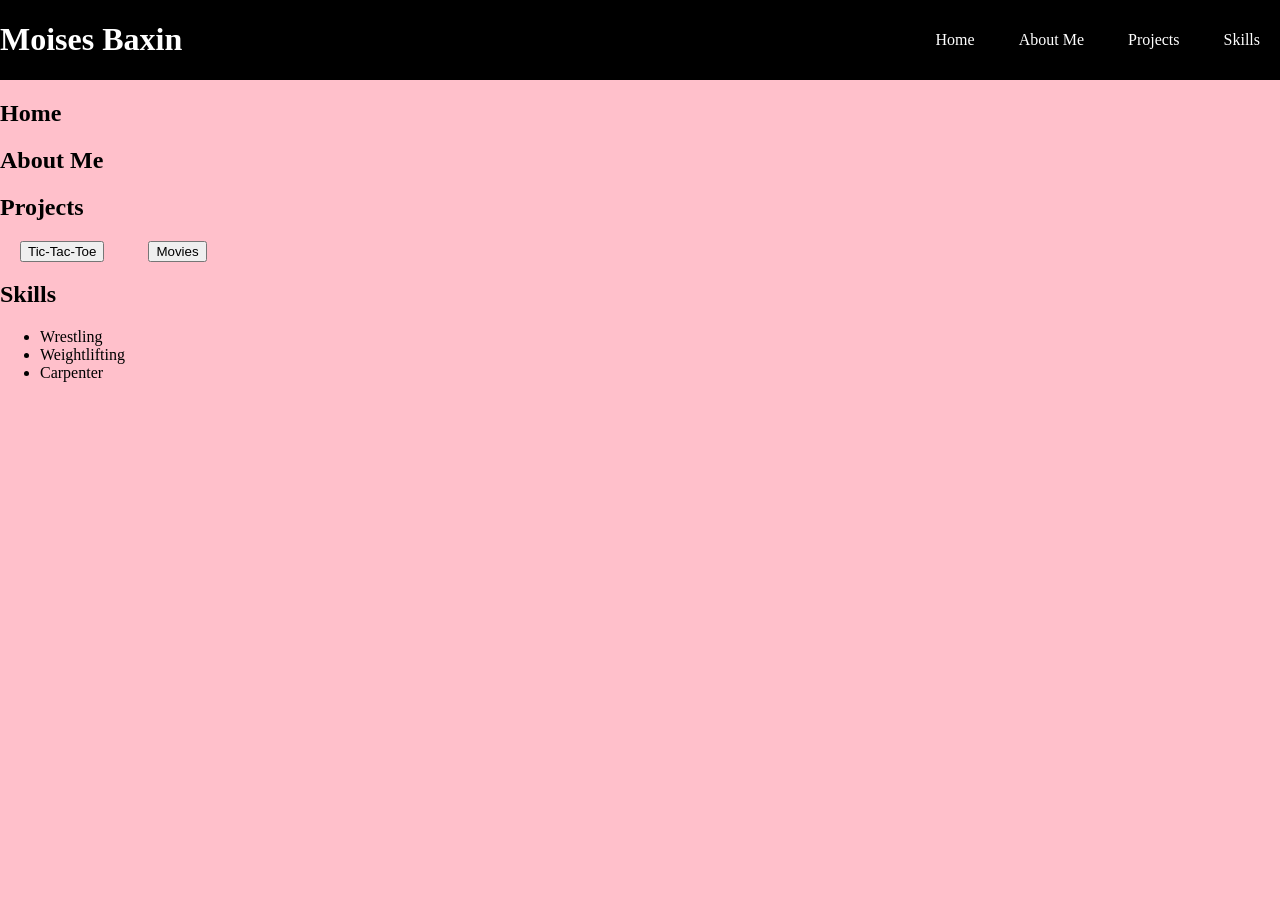
<file: index.html>
<!DOCTYPE html>
<html>
<link rel="stylesheet" href="styles.css">
<head>
    <title> MOISES BAXIN | Portfolio </title>
</head>

<body>
    <header>
        <h1> Moises Baxin</h1>
        <nav>
            <a href="#Home">Home</a>
            <a href="#about-Me">About Me</a>
            <a href="tic-tac-toe.html">Projects</a>
            <a href="#Skills">Skills</a>
        </nav>
    </header>
    <section id="Home">
        <h1>Home</h1>
    </section>

    <section id="about-Me">
        <h1>About Me</h1>

    </section>

    <section id="projects">
        <h1>Projects</h1>
       <a href="tic-tac-toe.html"><button>Tic-Tac-Toe</button></a>
       <a href="movies.html"><button>Movies</button></a>
    </section>

    <section id="Skills">
        <h1>Skills</h1>
        <ul>
            <li>Wrestling</li>
            <li>Weightlifting</li>
            <li>Carpenter</li>
        </ul>

    </section>

</body>

<footer>


</footer>

</html>
</file>
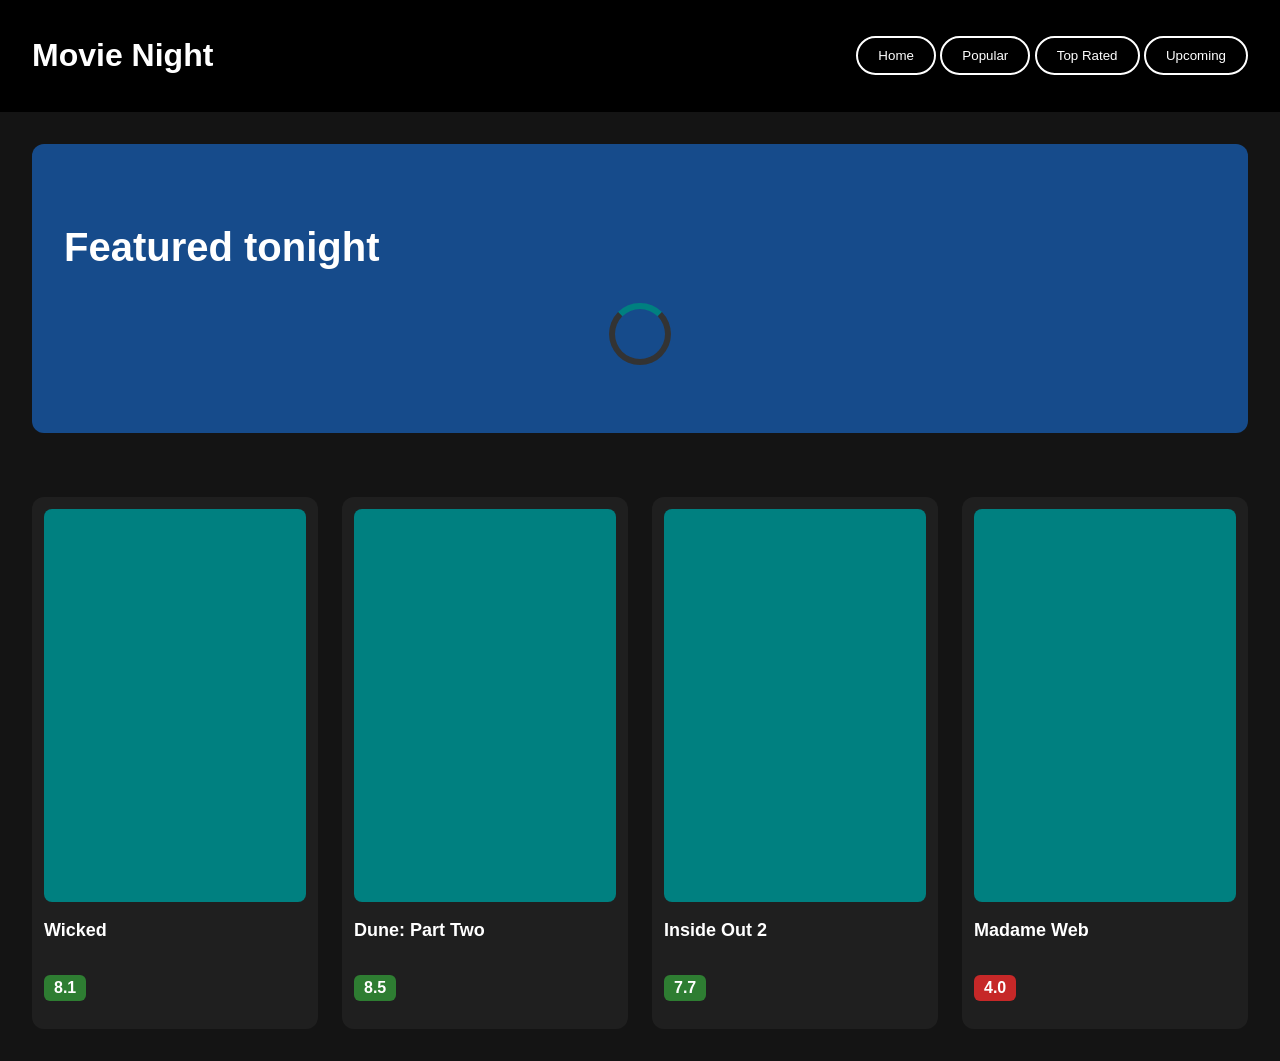
<file: movies.html>
<!DOCTYPE html>
<html lang="en">
<head>
  <meta charset="UTF-8">
  <title>Movie Night</title>
  <!-- Step 1: Link the stylesheet -->
  <link rel="stylesheet" href="movies.css">
</head>
<body>

  <header>
    <h1>Movie Night</h1>
    <nav>
      <a href="index.html"> <button class="nav-btn">Home</button></a>
      <button class="nav-btn">Popular</button>  
      <button class="nav-btn">Top Rated</button>
      <button class="nav-btn">Upcoming</button>
    </nav>
  </header>

  <main>
    <section id="featured">
      <h2>Featured tonight</h2>
      <div class="loader"></div>
    </section>

    <section class="movie-grid">
      <div class="card">
        <div class="poster"></div>
        <h3>Wicked</h3>
        <p class="rating high">8.1</p>
      </div>

      <div class="card">
        <div class="poster"></div>
        <h3>Dune: Part Two</h3>
        <p class="rating high">8.5</p>
      </div>

      <div class="card">
        <div class="poster"></div>
        <h3>Inside Out 2</h3>
        <p class="rating high">7.7</p>
      </div>

      <div class="card">
        <div class="poster"></div>
        <h3>Madame Web</h3>
        <p class="rating low">4.0</p>
      </div>
    </section>
  </main>

  <script src="movies.js"></script>
</body>
</html>
</file>
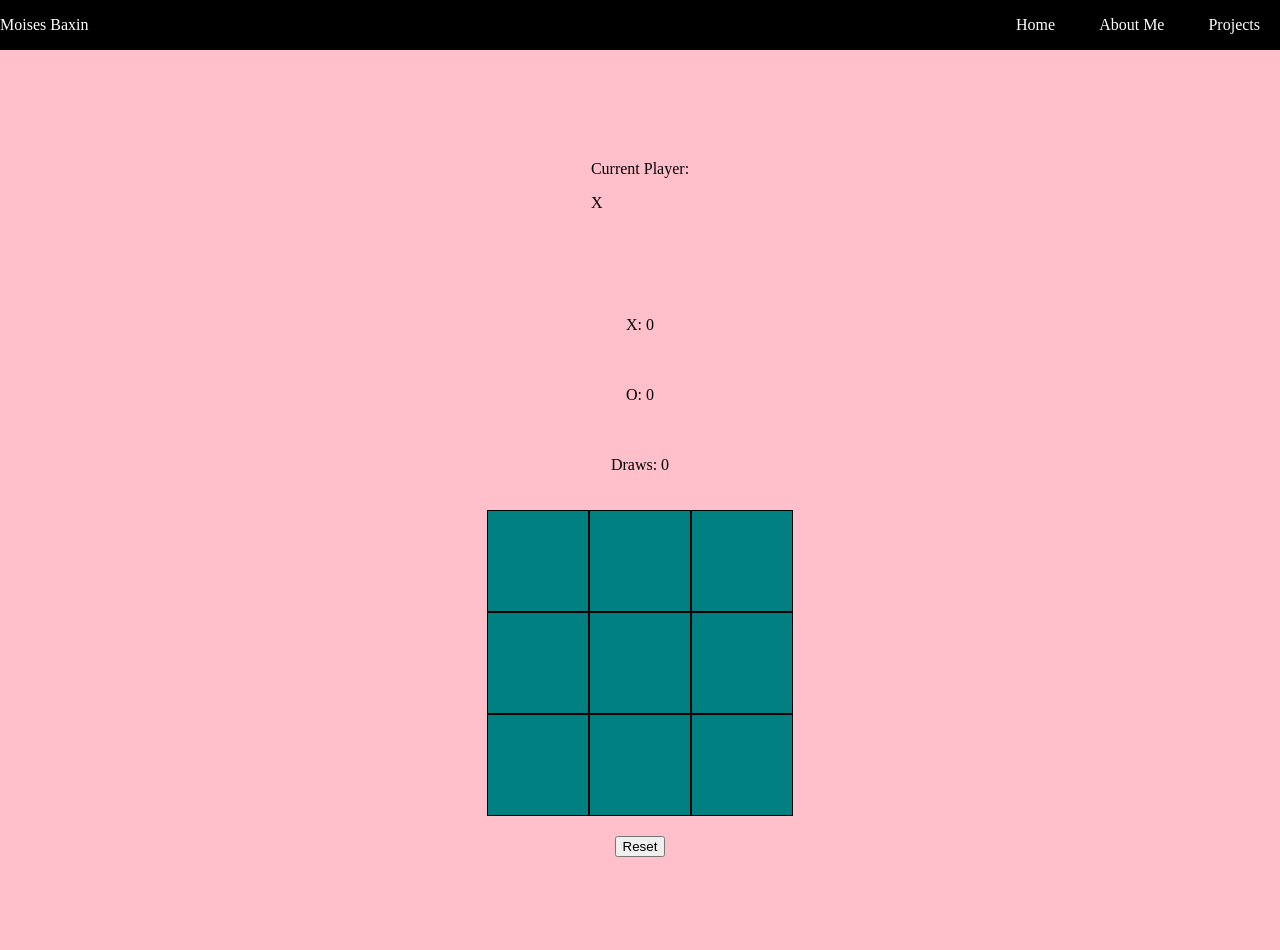
<file: tic-tac-toe.html>
<!doctype html>
<html>
    <head>
        <title>YOUR NAME | TIC TAC TOE</title>
        <link rel="stylesheet" href="styles.css" />
    </head>
    <body>
        <header>
            <p>Moises Baxin</p>
            <nav>
                <a href="index.html">Home</a>
                <a>About Me</a>
                <a>Projects</a>
            </nav>
        </header>
        <main>
            <div id="player-data">
                <p id="player-label">Current Player: </p>
                <p id="current-player">X</p>
            </div>
            
            <!-- Message display for game status / draws -->
            <p id="message"></p>

            <!-- Scoreboard -->
            <p id="x-score">X: 0</p>
            <p id="o-score">O: 0</p>
            <p id="draw-score">Draws: 0</p>

            <div class="container">
                <div class="square"></div>
                <div class="square"></div>
                <div class="square"></div>
                <div class="square"></div>
                <div class="square"></div>
                <div class="square"></div>
                <div class="square"></div>
                <div class="square"></div>
                <div class="square"></div>
            </div>
            <button id="reset">Reset</button>
        </main>
        <script src="script.js"></script>
    </body>
</html>
</file>
<file: styles.css>
html {
    height: 100%;
}

body {
    background-color: pink;
    margin: 0;
    height: 100%;
}

header {
    display: flex;
    background-color: black;
    color: white;
    justify-content: space-between;
    align-items: center;
}

nav {
}

a {
    color: white;
    padding: 20px;
    text-decoration: none;
}

main {
    height: 100%;
    display: flex;
    flex-direction: column;
    justify-content: center;
    align-items: center;
    gap: 20px;
}

.container {
    display: grid;
    grid-template-columns: repeat(3, 1fr);
}

.square {
    width: 100px;
    height: 100px;
    background-color: teal;
    border: 1px solid black;
}
</file>
<file: movies.css>
body {
  margin: 0;
  font-family: Arial, sans-serif;
  background-color: #141414;
  color: white;
}

header {
  display: flex;
  justify-content: space-between;
  align-items: center;
  padding: 16px 32px;
  background-color: black;
}


.nav-btn {
  padding: 10px 20px;
  border: 2px solid white;
  border-radius: 20px;
  background-color: transparent;
  color: white;
  transition: background-color 0.3s;
}

.nav-btn:hover {
  background-color: white;
  color: black;
}

.movie-grid {
  display: grid;
  grid-template-columns: repeat(4, 1fr);
  gap: 24px;
  padding: 32px;
}

.poster {
  aspect-ratio: 2 / 3;
  background-color: teal;
  border-radius: 8px;
}


.card {
  background-color: #1F1F1F;
  border-radius: 12px;
  padding: 12px;
  transition: transform 0.3s ease;

  h3 {
    font-size: 18px;
  }
}

.card:hover {
  transform: scale(1.05);
}

.rating {
  display: inline-block;
  padding: 4px 10px;
  border-radius: 6px;
  font-weight: bold;
}

.high {
  background-color: #2E7D32;
}

.low {
  background-color: #C62828;
}

#featured {
  margin: 32px;
  padding: 48px 32px;
  border-radius: 12px;
  background-color: #164B8B;
}

#featured h2 {
  font-size: 40px;
}


@keyframes spin {
  from {
    transform: rotate(0deg);
  }
  to {
    transform: rotate(360deg);
  }
}

.loader {
  width: 50px;
  height: 50px;
  border: 6px solid #333;
  border-top-color: teal;
  border-radius: 50%;
  margin: 20px auto;
  animation: spin 1s linear infinite;
}
</file>
